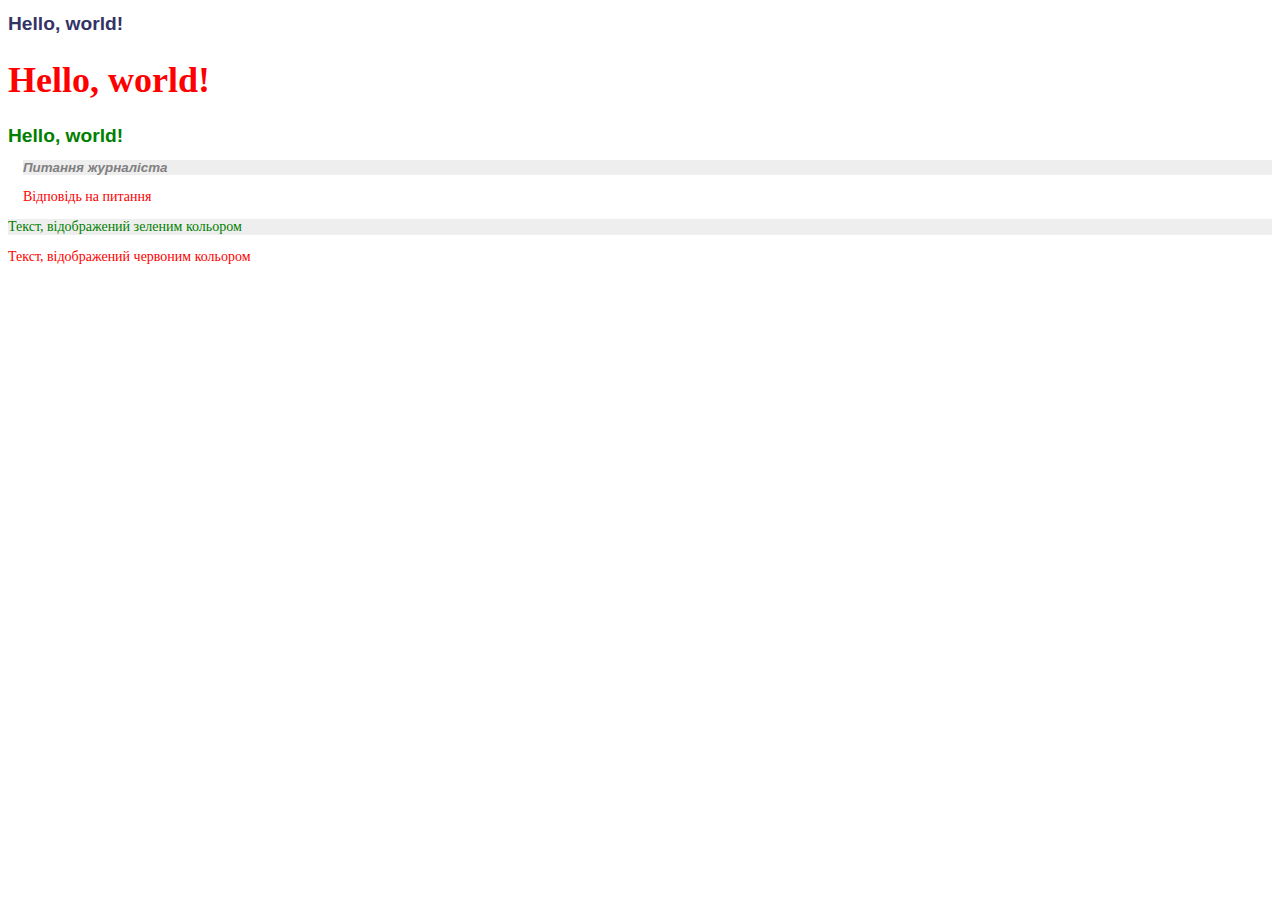
<file: lab4/metodychni.html>
<!DOCTYPE html>
<html lang="en">

<head>
   <meta charset="UTF-8">
   <meta name="viewport" content="width=device-width, initial-scale=1.0">
   <title>Підключення глобальних стилів</title>
   <style type="text/css">
      H1 {
         font-size:
            120%;
         font-family: Arial, Helvetica,
            sans-serif;
         color: green;
      }

      button {
         background: #fff;
         border: 2px solid #ff0000;
         border-radius: 5px;
         color: #ff0000;
         font-size: 18px;
         font-weight: bold;
         text-transform: uppercase;
      }

      /* Посилання синього кольору з розміром літер 14 пікселів */
      a {
         color: #0000ff;
         font-size: 14px;
      }

      /* Посилання з класом bigger буде синього кольору з розміром 
літер 
16 пікселів */
      a.bigger {
         font-size: 16px;
      }

      /* Посилання, що знаходиться всередині маркованого списку, буде 
червоного кольору з розміром літер 14 пікселів */
      ul a {
         color: #ff0000;
      }

      /* Посилання з класом bigger, що знаходиться всередині 
маркованого списку, буде червоного кольору з розміром літер 16 
пікселів */
      button {
         background: #fff;
      }

      button:hover {
         background: #ff0000;
      }

      p {
         font-size: 14px;
      }

      p:first-child {
         font-size: 16px;
      }

      p:nth-child(2n) {
         background: #eeeeee;
      }

      p.ask {
         /* тег абзацу і селектор класу */
         font-style: italic;
         /* курсив */
         font-weight:
            bold;
         /* напівжирний */
         font-family: Arial, sansserif;
         /*шрифт без засічок */
         font-size: 10pt;
         /* розмір шрифту*/
         color: gray;
         /* сірий колір тексту */
         margin-left: 15px
            /* відступ зліва */
      }

      p.answer {
         font-family: 'Times New Roman', serif;
         font-size: 12 pt;
         color: red;
         margin-left: 15px
      }

      i>b {
         font-weight: normal;
      }

      p+h1 {
         margin-top: 20px;
      }

      #green {
         color: green;
      }

      #red {
         color:
            red;
      }
   </style>
</head>

<body>
   <H1 style="font-size: 120%; font-family: Verdana, Arial, 
Helvetica, sans-serif; color: #336">Hello, world!</H1>
   <H1 style="font-size: 36px; font-family: Times, serif; 
color: red;">Hello, world!</H1>
   <H1>Hello, world!</H1>
   <p class="ask">Питання журналіста</p>
   <p class="answer">Відповідь на питання</p>
   <p id="green"> Текст, відображений зеленим кольором</p>
   <p id="red">Текст, відображений червоним кольором</p>
</body>

</html>
</file>
